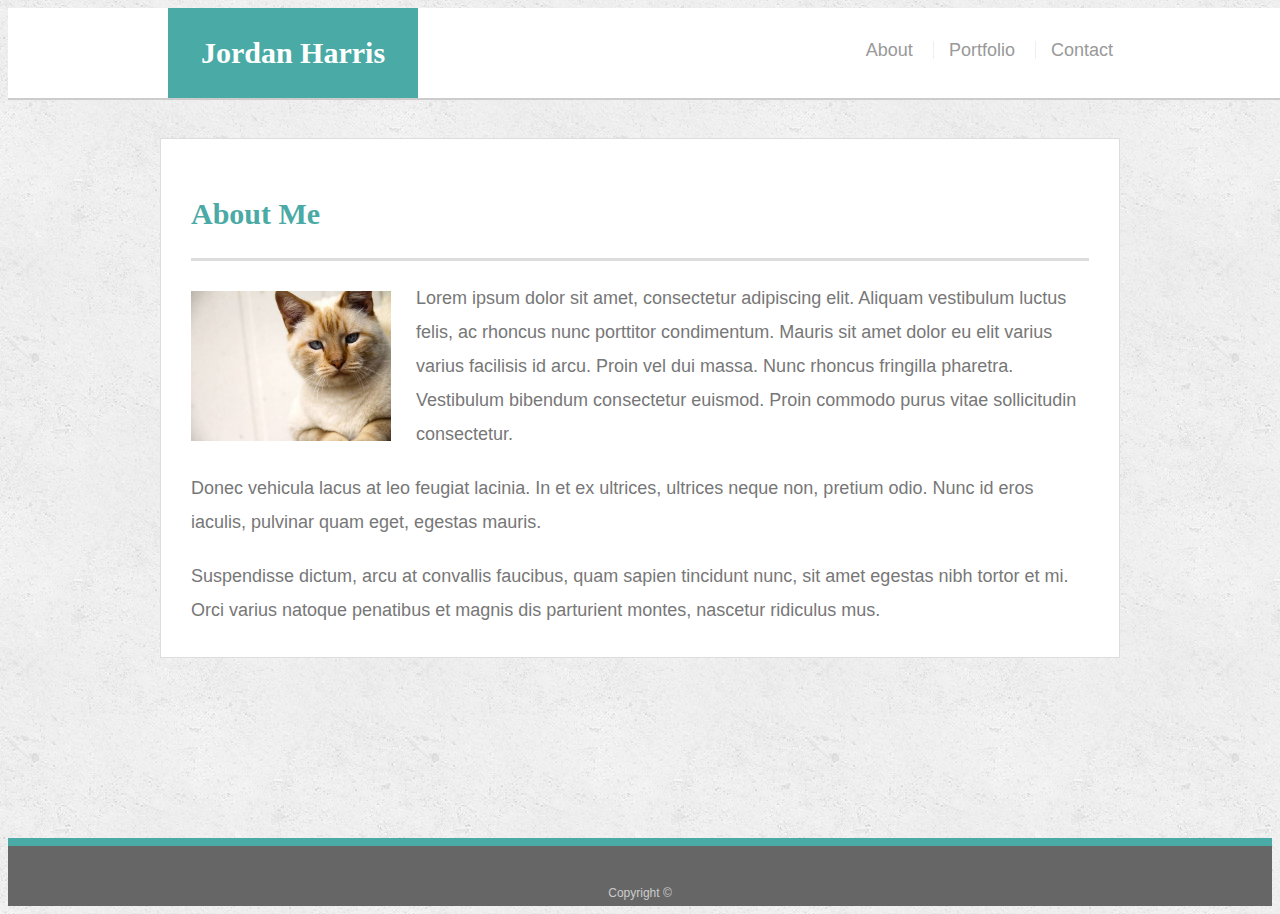
<file: index.html>
<!doctype html>
<html lang="en-us">

<head>
  <meta charset="UTF-8">
  <title>About | Your Name</title>
  <link rel="stylesheet" type="text/css" href="assets/css/style.css">
  <meta name="viewport" content="width=device-width, initial-scale=1.0">
</head>

<body>

  <header id="masthead">
    <div class="container">
      <a href="index.html" id="logo">Jordan Harris</a>
      <nav>
        <a href="index.html">About</a>
        <a href="portfolio.html">Portfolio</a>
        <a href="contact.html" style="padding-right: 15px">Contact</a>
      </nav>
    </div>
  </header>

  <div id="main-container" class="container">
    <section class="main-section">
      <h1>About Me</h1>

      <img src="assets/images/cat.jpg" class="auth-image" alt="Your Name">

      <p>Lorem ipsum dolor sit amet, consectetur adipiscing elit. Aliquam vestibulum luctus felis, ac rhoncus nunc porttitor condimentum. Mauris sit amet dolor eu elit varius varius facilisis id arcu. Proin vel dui massa. Nunc rhoncus fringilla pharetra. Vestibulum bibendum consectetur euismod. Proin commodo purus vitae sollicitudin consectetur.</p>

      <p>Donec vehicula lacus at leo feugiat lacinia. In et ex ultrices, ultrices neque non, pretium odio. Nunc id eros iaculis, pulvinar quam eget, egestas mauris.</p>

      <p>Suspendisse dictum, arcu at convallis faucibus, quam sapien tincidunt nunc, sit amet egestas nibh tortor et mi. Orci varius natoque penatibus et magnis dis parturient montes, nascetur ridiculus mus.</p>

    </section>

  </div>

  <footer>
    <div class="container">
      Copyright &copy; 
    </div>
  </footer>
</body>

</html>
</file>
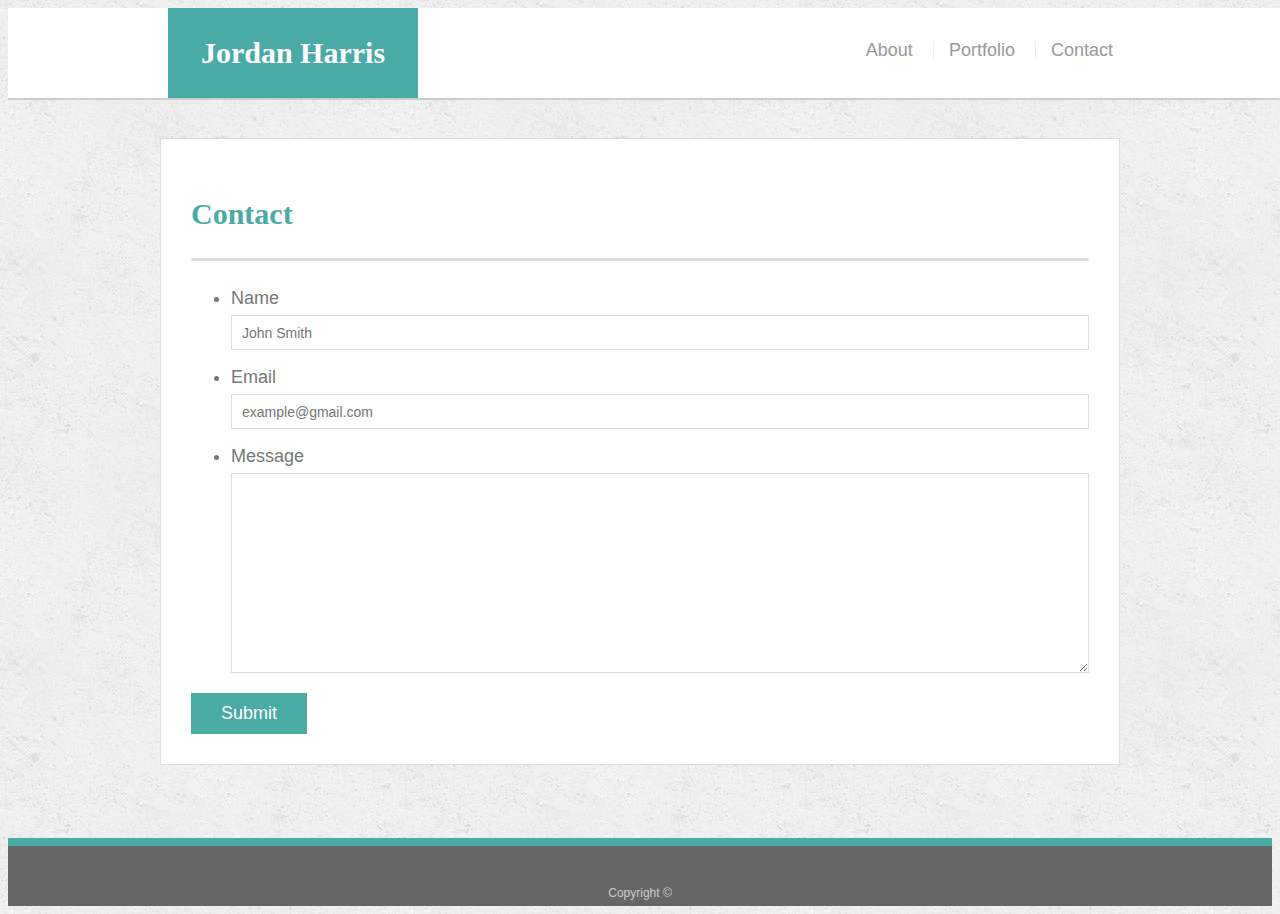
<file: contact.html>
<!doctype html>
<html lang="en-us">

<head>
  <meta charset="UTF-8">
  <title>Contact | Your Name</title>
  <link rel="stylesheet" type="text/css" href="assets/css/style.css">
  <meta name="viewport" content="width=device-width, initial-scale=1.0">
</head>

<body>

  <header id="masthead">
      <div class="container">
        <a href="index.html" id="logo">Jordan Harris</a>
        <nav>
          <a href="index.html">About</a>
          <a href="portfolio.html">Portfolio</a>
          <a href="contact.html" style="padding-right: 15px">Contact</a>
        </nav>
      </div>
    </header>

  <div id="main-container" class="container">
    <section class="main-section">
      <h1>Contact</h1>

      <form id="contact-form">
        <ul>
          <li>
            <label for="name">Name</label>
            <input type="text" id="name" name="name" placeholder="John Smith" required="required">
          </li>
          <li>
            <label for="email">Email</label>
            <input type="email" id="email" name="email" placeholder="example@gmail.com" required="required">
          </li>
          <li>
            <label for="message">Message</label>
            <textarea id="message" name="message" required="required"></textarea>
          </li>
        </ul>
        <input type="submit">
      </form>

    </section>

  </div>

  <footer>
    <div class="container">
      Copyright &copy; 
    </div>
  </footer>
</body>

</html>
</file>
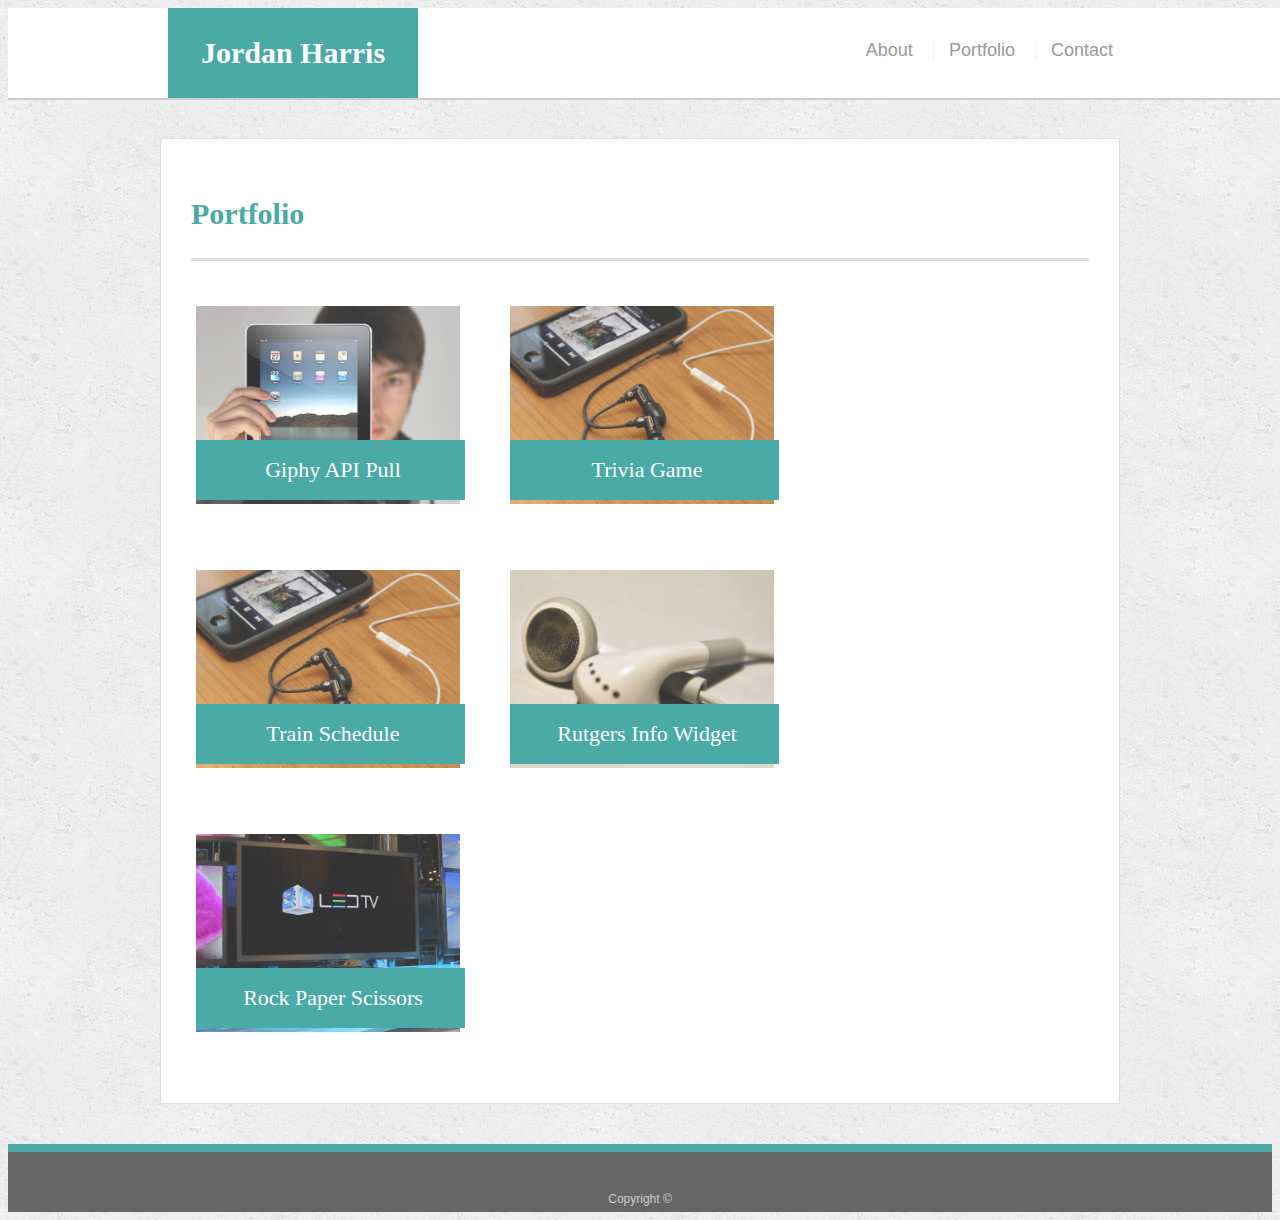
<file: portfolio.html>
<!doctype html>
<html lang="en-us">

<head>
  <meta charset="UTF-8">
  <title>Portfolio | Your Name</title>
  <link rel="stylesheet" type="text/css" href="assets/css/style.css">
  <meta name="viewport" content="width=device-width, initial-scale=1.0">
</head>

<body>

  <header id="masthead">
      <div class="container">
        <a href="index.html" id="logo" class="left">Jordan Harris</a>
        <nav>
          <a href="index.html">About</a>
          <a href="portfolio.html">Portfolio</a>
          <a href="contact.html" style="padding-right: 15px">Contact</a>
        </nav>
      </div>
    </header>

  <div id="main-container" class="container">
    <section class="main-section">
      <h1>Portfolio</h1>

     
      <div class="work">
        <a href="https://j-adom.github.io/GiphyAPI-HW/"><img src="assets/images/technics-q-c-640-480-1.jpg" alt="Giphy API sample"></a>

        <h3>Giphy API Pull </h3>
      </div>
      <div class="work">
        <a href="https://j-adom.github.io/TriviaGame/"><img src="assets/images/technics-q-c-640-480-7.jpg" alt="Trivia Game"></a>

        <h3>Trivia Game</h3>
      </div>
      <div class="work">
        <a href="https://j-adom.github.io/TrainSchedule/"><img src="assets/images/technics-q-c-640-480-7.jpg" alt="Train Schedule sample"></a>


        <h3>Train Schedule</h3>
      </div>
      <div class="work">
        <img src="assets/images/technics-q-c-640-480-5.jpg" alt="Trivia Game">

        <h3>Rutgers Info Widget</h3>
      </div>
      <div class="work">
        <img src="assets/images/technics-q-c-640-480-9.jpg" alt="Rock Paper Scissors">

        <h3>Rock Paper Scissors</h3>
      </div>

    </section>

  </div>

  <footer>
    <div class="container">
      Copyright &copy;
    </div>
  </footer>
</body>

</html>
</file>
<file: assets/css/style.css>
body {
  font-family: Arial, "Helvetica Neue", Helvetica, sans-serif;
  font-size: 18px;
  line-height: 34px;
  color: #777777;
  background: url(../images/concrete_seamless.png);
}

* {
  box-sizing: border-box;
}

/* general */

.container {
  width: 100%;
  max-width: 960px;
  margin: 0 auto;
  clear: both;
}

h1,
h2,
h3,
p {
  margin-bottom: 20px;
}

p:last-child {
  margin-bottom: 0;
}

h1,
h2,
h3 {
  font-family: Georgia, Times, "Times New Roman", serif;
  font-weight: 700;
  color: #4aaaa5;
}

h1 {
  padding-bottom: 20px;
  font-size: 30px;
  line-height: 49px;
  border-bottom: 3px solid #dddddd;
}

h2,
h3 {
  font-size: 22px;
}

/* header */

#masthead {
  position: fixed;
  z-index: 99;
  width: 100%;
  margin: 0 0 30px;
  overflow: auto;
  color: #ffffff;
  background: #ffffff;
  border-bottom: 2px solid #cccccc;
}

#logo {
  float: left;
  width: 250px;
  height: 90px;
  font-family: Georgia, Times, "Times New Roman", serif;
  font-size: 30px;
  font-weight: 700;
  line-height: 90px;
  color: #ffffff;
  text-align: center;
  text-decoration: none;
  background: #4aaaa5;
}

nav {
  float: right;
  margin-top: 25px;
}

nav a {
  display: inline-block;
  padding-left: 15px;
  margin-left: 15px;
  line-height: 18px;
  color: #999;
  text-decoration: none;
  border-left: 1px solid #efefef;
}

nav a:first-child {
  border-left: 0 none;
}


/* footer */

footer {
  padding: 30px 0;
  clear: both;
  font-size: 12px;
  color: #ffffff;
  color: #cccccc;
  text-align: center;
  background: #666666;
  border-top: 8px solid #4aaaa5;
  height: 50px;
}

h3, h2 {
  padding-bottom: 20px;
  margin-bottom: 15px;
  line-height: 22px;
  border-bottom: 2px solid #eeeeee;
}

/* main */

#main-container {
  padding-top: 130px;
  min-height: calc(100vh - 70px);
}

.main-section {
  float: left;
  width: 100%;
  max-width: 960px;
  padding: 30px;
  margin: 0 0 40px;
  background: #ffffff;
  border: 1px solid #dddddd;
}

/* portfolio page */

.work {
  position: relative;
  float: left;
  width: 274px;
  padding: 5px;
  margin: 20px 0 25px;
  overflow: auto;
  overflow-x: hidden;
}

.work:nth-child(even) {
  margin-right: 40px;
}

.work img {
  width: 100%;
  border: 0 none;
  opacity: 0.8;
}

.work h3 {
  position: absolute;
  bottom: 20px;
  width: 100%;
  padding: 15px;
  margin-bottom: 0;
  font-weight: 300;
  line-height: 30px;
  color: #ffffff;
  text-align: center;
  background: #4aaaa5;
  border-bottom: 0;
}

.auth-image {
  float: left;
  width: 200px;
  height: auto;
  margin-top: 10px;
  margin-right: 25px;
}

/* contact page */

#contact-form ul {
  margin-bottom: 20px;
}

#contact-form li {
  margin-bottom: 10px;
}

label,
input[type=text],
input[type=email],
textarea {
  display: block;
  width: 100%;
}

input[type=text],
input[type=email],
textarea {
  height: 35px;
  padding: 0 10px;
  font-size: 14px;
  border: 1px solid #dddddd;
}

textarea {
  height: 200px;
}

input[type=submit] {
  padding: 10px 30px;
  font-size: 18px;
  color: #ffffff;
  cursor: pointer;
  background: #4aaaa5;
  border: 0 none;
}

@media screen and (max-width:980px){
  
  .container{
    max-width: 980px;
  }

}

@media screen and (max-width:768px){
  .container{
    max-width: 768px;
  }

}

@media screen and (max-width:640px){

  .container{
    max-width: 640px;
  }
    /* Responsiveness to header */

    #logo {
      width: 100%;
    }

    nav  {
      width: 100%;
      text-align: center;
    }


}
</file>
